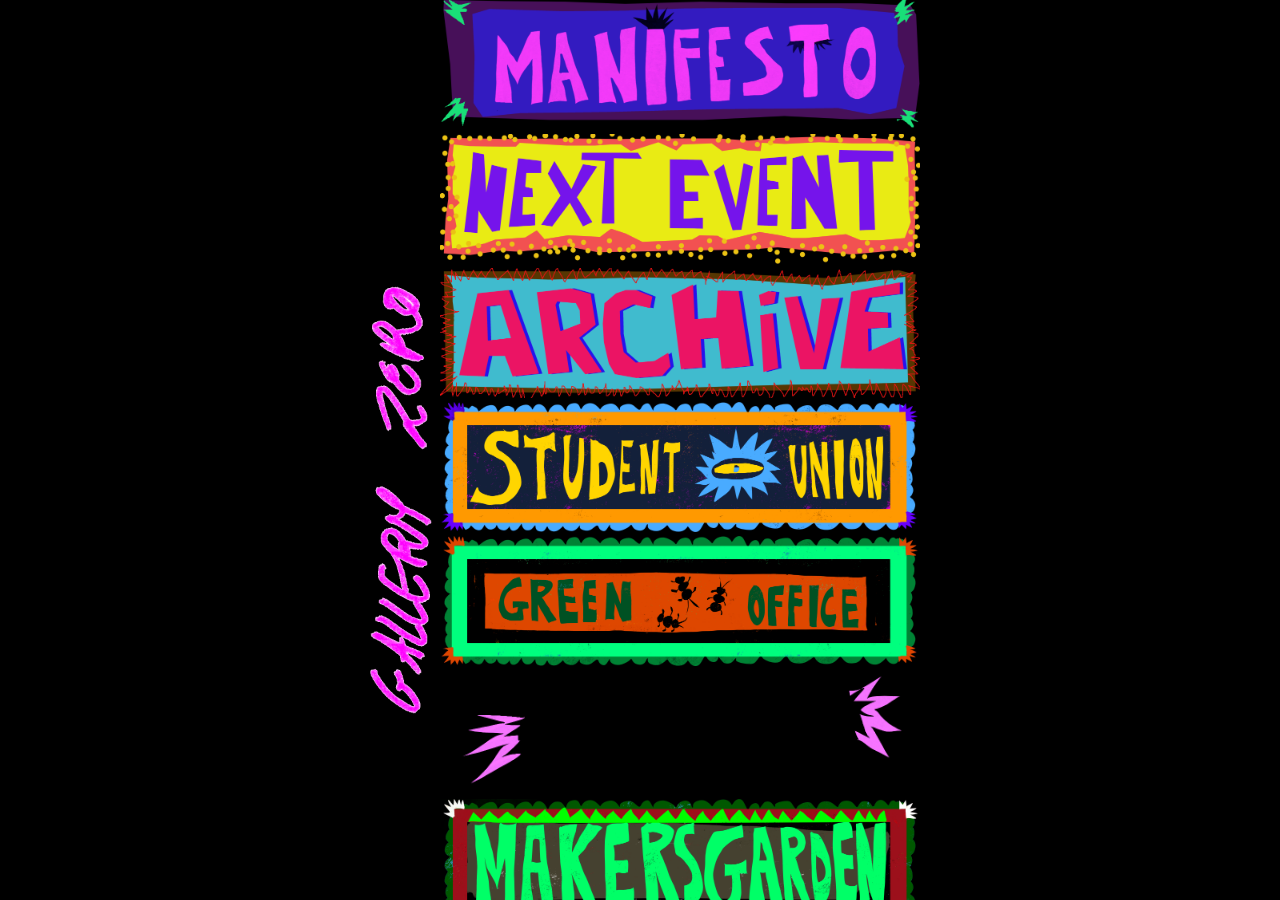
<file: index.html>
<!doctype html>
<html lang="en">
  <head>
    <meta charset="UTF-8" />
    <meta name="viewport" content="width=device-width, initial-scale=1.0" />
    <title>Gallery 0 and Student Initiatives</title>
    <link rel="stylesheet" href="style.css" />
  </head>
  <body>
    <div class="main-container">
      <div style="cursor: pointer" class="logo"></div>

      <div class="web_player">
        <iframe name="iframe_a" title="web player" id="frame"></iframe>
      </div>
      <div class="navbar">
        <a href="./htmls/manifesto.html" target="iframe_a">
          <section>
            <img
              src="./assets/logos:graphics/manifesto logo.png"
              alt="Gallery"
            />
          </section>
        </a>
        <a href="./nextevent.html" target="iframe_a">
          <section>
            <img
              src="./assets/logos:graphics/next_event.png"
              alt="NEXT EVENT"
            />
          </section>
        </a>
        <a href="./archive.html" target="iframe_a">
          <section>
            <img src="./assets/logos:graphics/archive_logo.png" alt="archive" />
          </section>
        </a>
        <a href="./htmls/union.html" target="iframe_a">
          <section>
            <img
              src="assets/logos:graphics/studentunion logo.png"
              alt="union"
            />
          </section>
        </a>
        <a href="./htmls/green.html" target="iframe_a">
          <section>
            <img
              src="./assets/logos:graphics/greenoffice logo.png"
              alt="Green Office"
            />
          </section>
        </a>
        <a href="./htmls/mushroom.html" target="iframe_a">
          <section>
            <img src="./assets/logos:graphics/cond.png" alt="mushroom radio" />
          </section>
        </a>
        <a href="./htmls/garden.html" target="iframe_a">
          <section>
            <img
              src="./assets/logos:graphics/makers garden logo.png"
              alt="makers garden"
            />
          </section>
        </a>
        <a href="./htmls/news.html" target="iframe_a">
          <section>
            <img src="./assets/logos:graphics/tone.png" alt="newspaper" />
          </section>
        </a>
        <a href="./htmls/film.html" target="iframe_a">
          <section>
            <img
              src="./assets/logos:graphics/filmclub logo.png"
              alt="film club"
            />
          </section>
        </a>
        <a href="./htmls/chess.html" target="iframe_a">
          <section>
            <img
              src="./assets/logos:graphics/chess club.png"
              alt="chess club"
            />
          </section>
        </a>
        <a href="./htmls/cohub.html" target="iframe_a">
          <section>
            <img src="./assets/logos:graphics/cohub logo.png" alt="cohub" />
          </section>
        </a>
        <a href="./htmls/contact.html" target="iframe_a">
          <section>
            <img src="./assets/logos:graphics/next_event.png" alt="Gallery" />
          </section>
        </a>
      </div>
    </div>
    <script src="index.js"></script>
  </body>
</html>
</file>
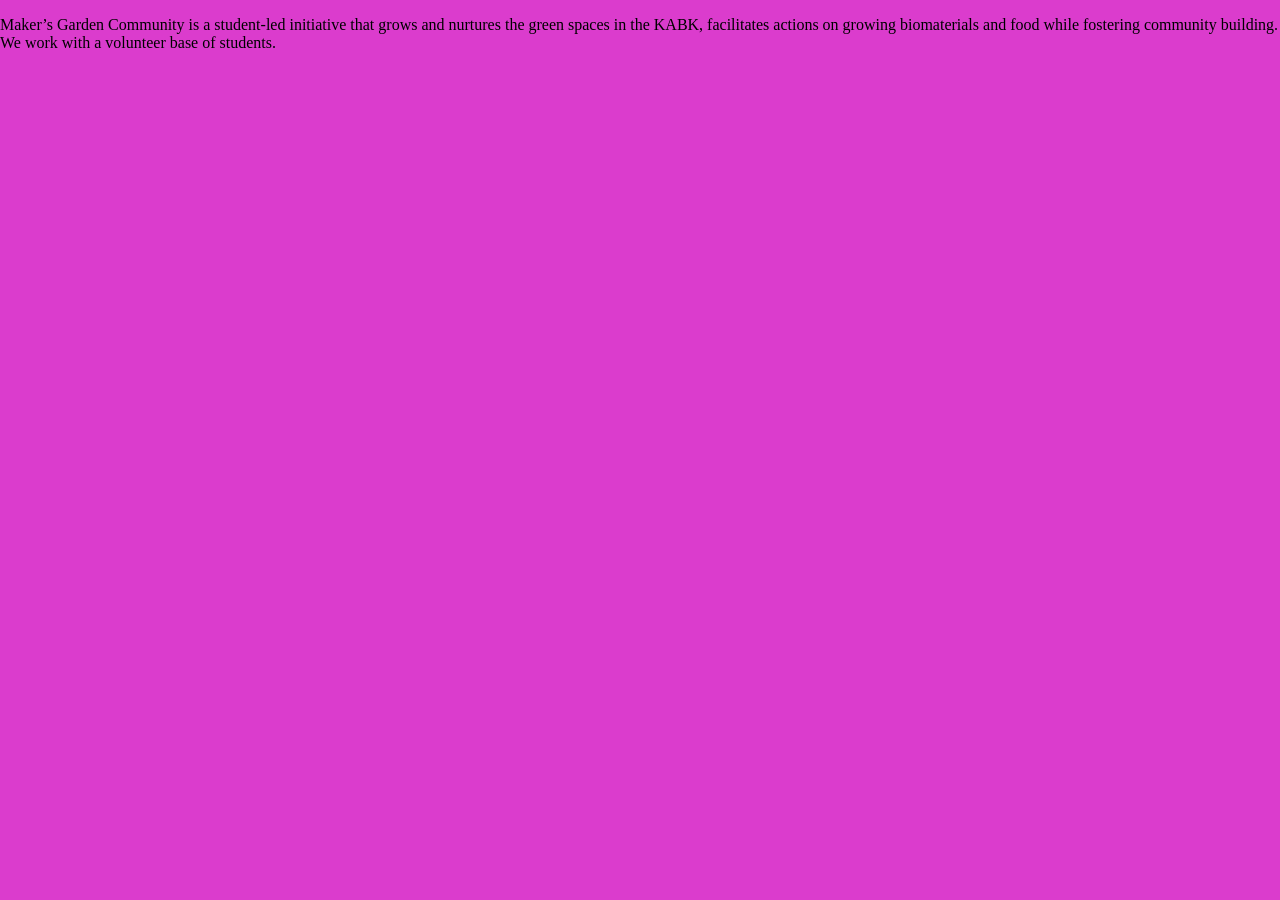
<file: garden.html>
<!doctype html>
<html lang="en">
  <head>
    <meta charset="UTF-8" />
    <meta name="viewport" content="width=device-width, initial-scale=1.0" />
    <title>Garden</title>
    <link rel="stylesheet" href="style.css" />
  </head>

  <body class="garden">
        <div class="text-container">
          <p>
            Maker’s Garden Community is a student-led initiative that grows and
            nurtures the green spaces in the KABK, facilitates actions on
            growing biomaterials and food while fostering community building. We
            work with a volunteer base of students.
          </p>
        </div>
      </div>
    </div>
  </body>
</html>
</file>
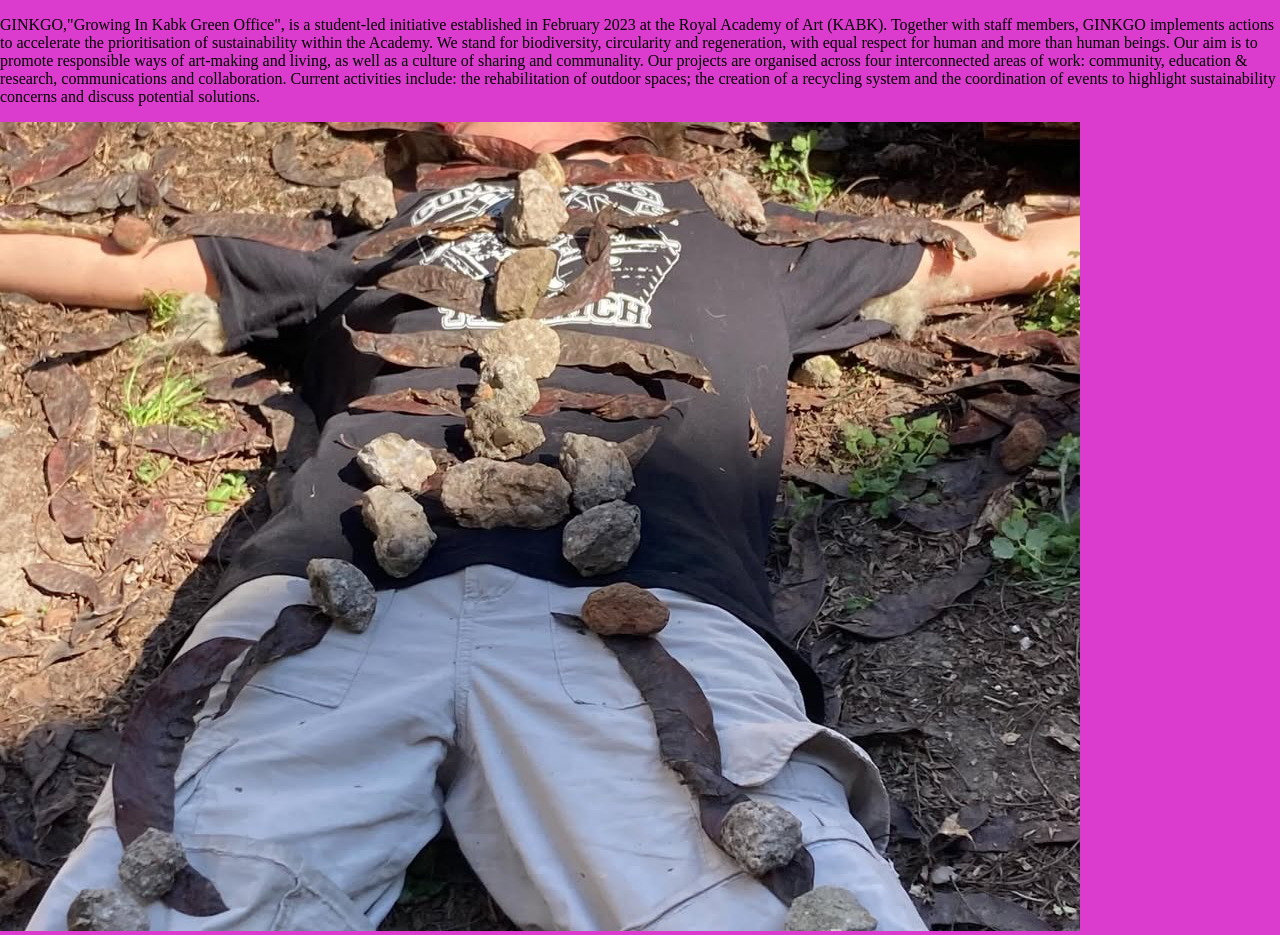
<file: green.html>
<!doctype html>
<html lang="en">
  <head>
    <meta charset="UTF-8" />
    <meta name="viewport" content="width=device-width, initial-scale=1.0" />
    <title>Document</title>
    <link rel="stylesheet" href="style.css" />
  </head>
  <body>
    <div class="viewport">
      <div class="containerright">
        <div class="text">
          <p>
            GINKGO,"Growing In Kabk Green Office", is a student-led initiative
            established in February 2023 at the Royal Academy of Art (KABK).
            Together with staff members, GINKGO implements actions to accelerate
            the prioritisation of sustainability within the Academy. We stand
            for biodiversity, circularity and regeneration, with equal respect
            for human and more than human beings. Our aim is to promote
            responsible ways of art-making and living, as well as a culture of
            sharing and communality. Our projects are organised across four
            interconnected areas of work: community, education & research,
            communications and collaboration. Current activities include: the
            rehabilitation of outdoor spaces; the creation of a recycling system
            and the coordination of events to highlight sustainability concerns
            and discuss potential solutions.
          </p>
        </div>
      </div>
      <div class="imageleft">
        <img src="./assets/garden_img.png" alt="Garden Image" />
      </div>
    </div>
  </body>
</html>
</file>
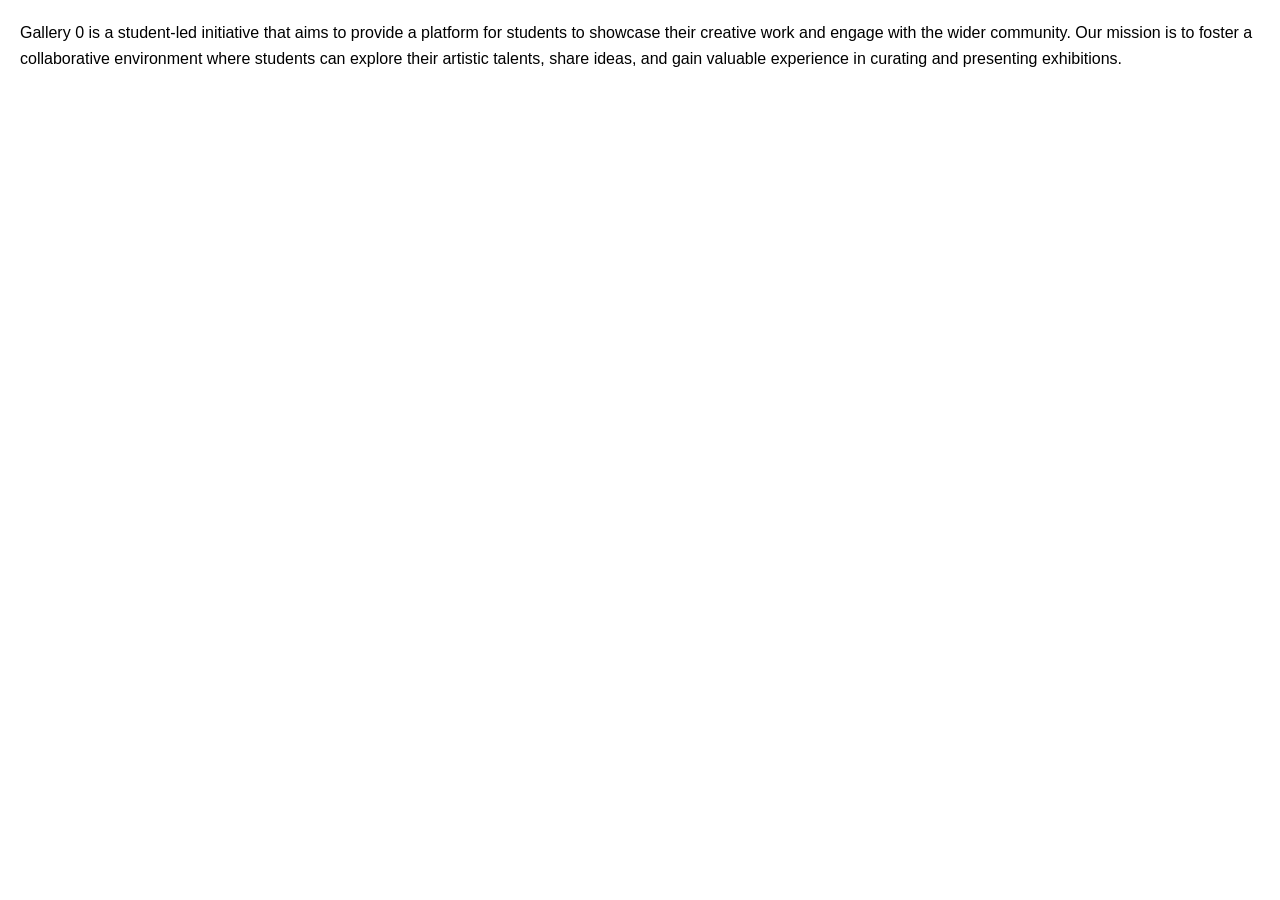
<file: manifesto.html>
<!doctype html>
<html lang="en">
  <head>
    <meta charset="UTF-8" />
    <meta name="viewport" content="width=device-width, initial-scale=1.0" />
    <title>manifesto</title>
    <style>
      body {
        font-family: Arial, sans-serif;
        margin: 20px;
        line-height: 1.6;
      }
    </style>
  </head>
  <body>
    <p>
      Gallery 0 is a student-led initiative that aims to provide a platform for
      students to showcase their creative work and engage with the wider
      community. Our mission is to foster a collaborative environment where
      students can explore their artistic talents, share ideas, and gain
      valuable experience in curating and presenting exhibitions.
    </p>
  </body>
</html>
</file>
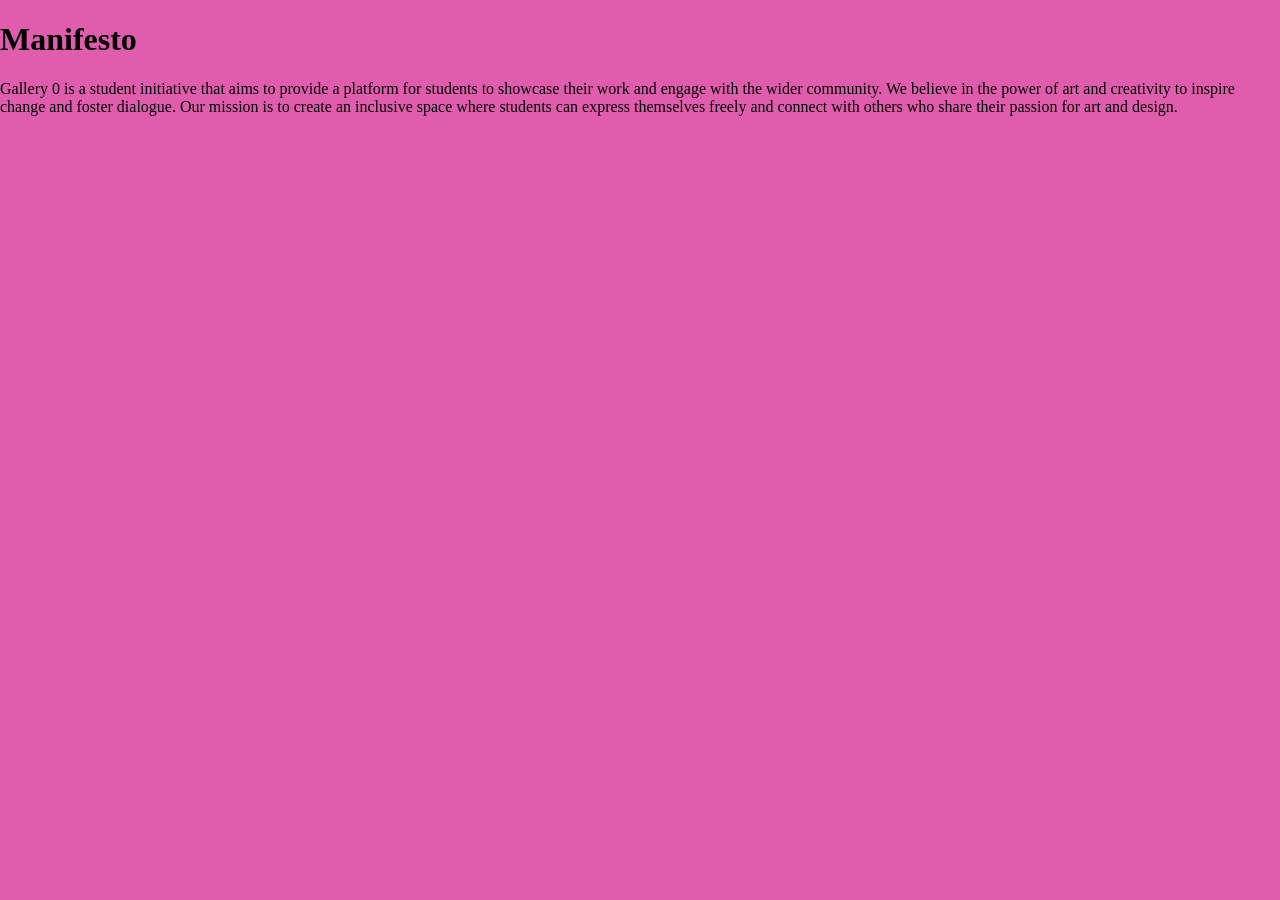
<file: htmls/manifesto.html>
<!doctype html>
<html lang="en">
  <head>
    <meta charset="UTF-8" />
    <meta name="viewport" content="width=device-width, initial-scale=1.0" />
    <title>manifesto</title>
    <link rel="stylesheet" href="../style.css" />
  </head>
  <body style="background-color: rgb(224, 93, 174); color: rgb(0, 0, 0); display: flex; flex-direction: column; align-items: flex-start; justify-content: start;">
    <div class="about">
      <h1>Manifesto</h1>
      <p>
        Gallery 0 is a student initiative that aims to provide a platform for
        students to showcase their work and engage with the wider community. We
        believe in the power of art and creativity to inspire change and foster
        dialogue. Our mission is to create an inclusive space where students can
        express themselves freely and connect with others who share their
        passion for art and design.
      </p>
    </div>
    <div class="event"></div>
  </body>
</html>
</file>
<file: style.css>
/* main styles*/
* {
  box-sizing: border-box;
}
@font-face {
  font-family: myFont;
  src: url(/fonts/MarrSans-Regular.otf); /* url of the font */
}
body {
  padding: 0;
  margin: 0;
  background-color: rgb(219, 60, 205);
  color: black;
  display: flex;
  justify-content: center;
}

.main-container {
  background-color: black;
  position: fixed;
  width: 100%;
  height: 100%;
  max-height: 960px;
  display: flex;
  justify-content: center;
  overflow: auto;
}
.logo {
  position: sticky;
  top: 0;
  z-index: 2;
  align-self: flex-start;
  flex: 0 0 80px;
  width: 80px;
  height: 100%;
  background-image: url(./assets/logos:graphics/galleryzero_logo.jpg);
  background-size: contain;
  background-repeat: no-repeat;
  background-position: center;
}

.navbar {
  position: relative;
  flex: 0 0 300px;
  width: 300px;
  height: fit-content;
  background-color: rgb(0, 0, 0);
}
section {
  width: 100%;
  height: auto;
}
section img {
  width: 100%;
  height: 100%;
  object-fit: contain;
}

.web_player {
  position: fixed;
  top: 0;
  left: 0;
  display: flex;
  width: 300px;
  height: 0;
  visibility: hidden;
  pointer-events: none;
  clip-path: inset(100% 0 0 0);
  transition:
    clip-path 800ms ease-in-out,
    visibility 0s linear 800ms;
  justify-content: center;
  align-items: center;
  border: 1px solid rgb(0, 0, 0);
  z-index: 1;
}
.web_player.is-open {
  visibility: visible;
  pointer-events: auto;
  clip-path: inset(0);
  transition:
    clip-path 800ms ease-in-out,
    visibility 0s;
}
iframe {
  width: 100%;
  height: 100%;
  border: none;
}

@media (min-width: 901px) {
  .navbar {
    flex-basis: 480px;
    width: 480px;
    background-color: rgb(0, 0, 0);
  }
  .web_player {
    width: 480px;
    clip-path: inset(0 100% 0 0);
    transform: translateX(-100%);
    transition:
      clip-path 800ms ease-in-out,
      transform 800ms ease-in-out,
      visibility 0s linear 800ms;
  }
  .web_player.is-open {
    clip-path: inset(0);
    transform: translateX(0);
    transition:
      clip-path 800ms ease-in-out,
      transform 800ms ease-in-out,
      visibility 0s;
  }
}
</file>
